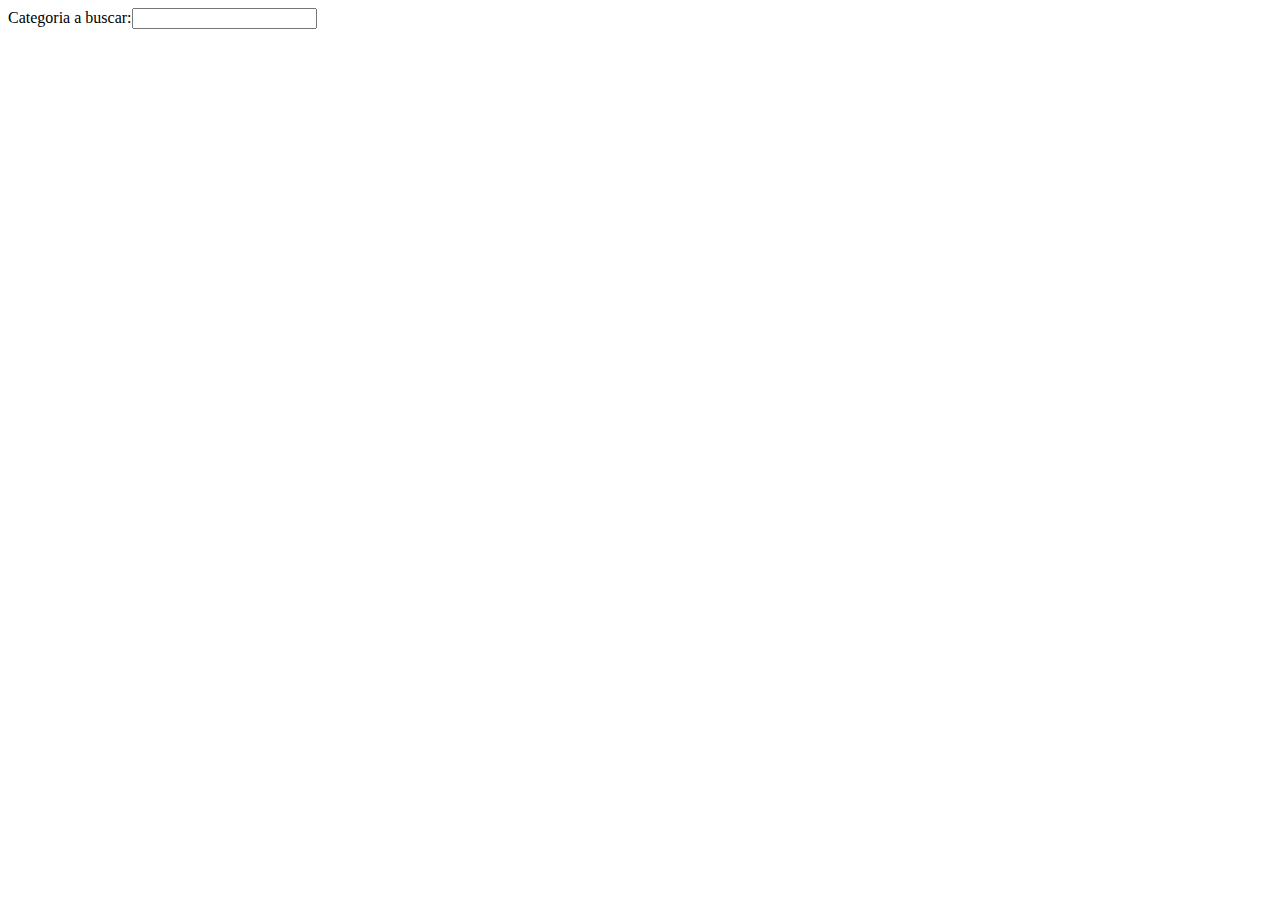
<file: src/main/resources/static/cliente/democliente/democliente/prueba.html>
<!DOCTYPE html>
<head>    
</head>
<body>

    <div>
        Categoria a buscar:<input id="busqueda" type="text" >
        <!-- 
            <input id="boton-buscar" type="button" value="buscar"/>
        -->
    </div>
    <table id="contenedor">

    </div>


    <script>
        function procesarRespuesta(respuesta){
            return respuesta.json(); // regresa otra promesa
        }
        
        function desplegarLugares(lugares){

            var contenido = "";

            // iteramos los lugares
            lugares.forEach(lugar => {
                var renglon  = `<tr>
                                    <td>${lugar.id}</td>
                                    <td>${lugar.nombre}</td>
                                    <td>${lugar.descripcion}</td>
                                    <td><img src="http://localhost:8080/imagenes/${lugar.id}.jpg"/></td>
                                    <td class="col-desc">${lugar.caracteristicas}</td>
                                </tr>`
                contenido = contenido + renglon;
            });
            var caja = document.querySelector("#contenedor");
            caja.innerHTML = contenido
        }

        fetch("http://localhost:8080/api/lugares")
        .then(procesarRespuesta)
        .then(desplegarLugares);


        // capturamos el evento de la caja

        document.querySelector("#busqueda").addEventListener("keyup",()=>{
            
            //codigo al hacer click
            var busqueda = document.querySelector("#busqueda").value;
            console.log("value:" + busqueda);

            // primero mostramos todo
            document.querySelectorAll(".col-desc").forEach(descripcionCaja=>{
                descripcionCaja.parentElement.style.display=""; //tr
            });


            document.querySelectorAll(".col-desc").forEach(descripcionCaja=>{
                if(!descripcionCaja.innerHTML.includes(busqueda)){
                    descripcionCaja.parentElement.style.display="none"; //tr
                }
            });


        })
    </script>

</body>
</html>
</file>
